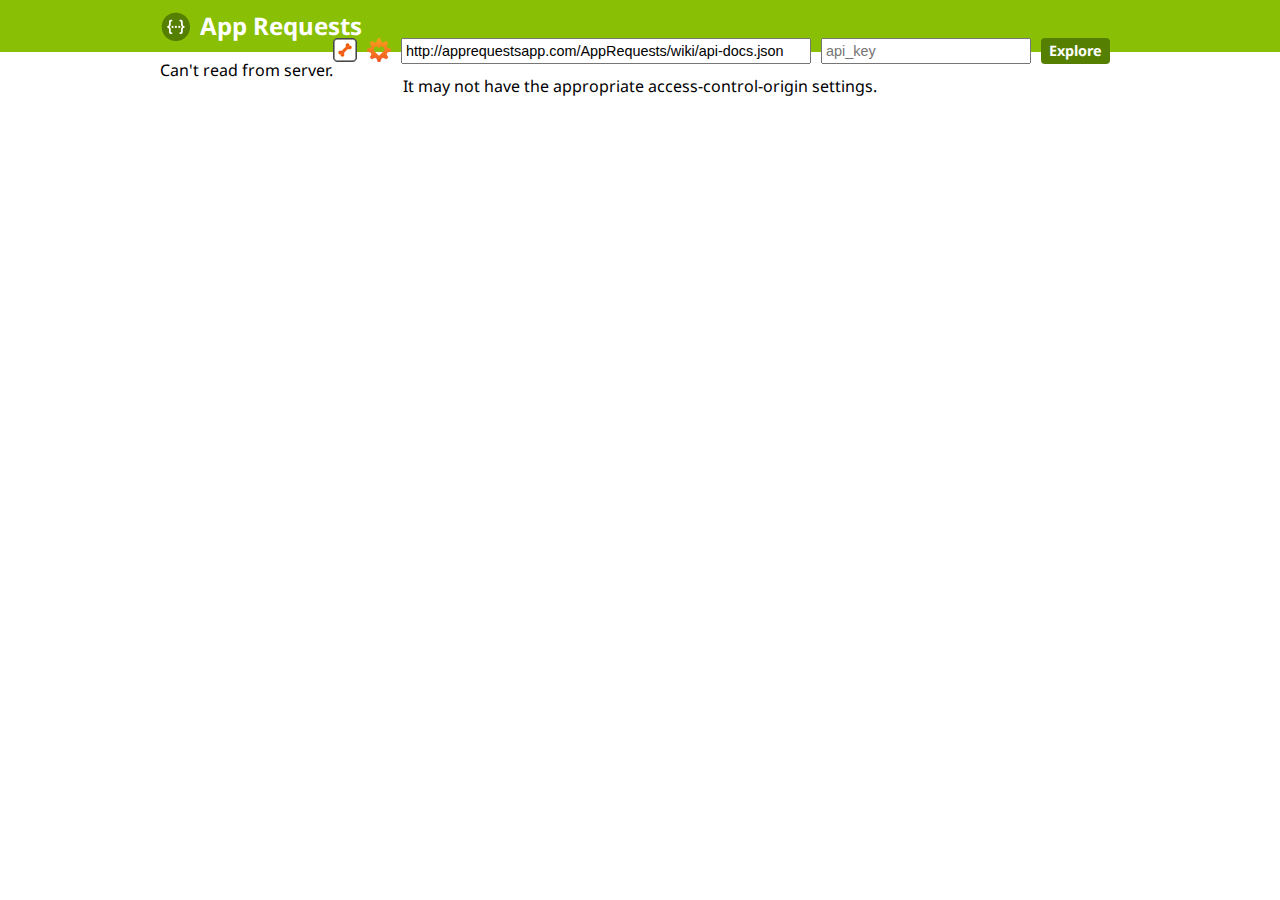
<file: SERVER FILES/wiki/index.html>
<!DOCTYPE html>
<html>
<head>
  <title>App Requests API</title>
  <link href='//fonts.googleapis.com/css?family=Droid+Sans:400,700' rel='stylesheet' type='text/css'/>
  <link href='css/highlight.default.css' media='screen' rel='stylesheet' type='text/css'/>
  <link href='css/screen.css' media='screen' rel='stylesheet' type='text/css'/>
  <script type="text/javascript" src="lib/shred.bundle.js"></script>
  <script src='lib/jquery-1.8.0.min.js' type='text/javascript'></script>
  <script src='lib/jquery.slideto.min.js' type='text/javascript'></script>
  <script src='lib/jquery.wiggle.min.js' type='text/javascript'></script>
  <script src='lib/jquery.ba-bbq.min.js' type='text/javascript'></script>
  <script src='lib/handlebars-1.0.0.js' type='text/javascript'></script>
  <script src='lib/underscore-min.js' type='text/javascript'></script>
  <script src='lib/backbone-min.js' type='text/javascript'></script>
  <script src='lib/swagger.js' type='text/javascript'></script>
  <script src='swagger-ui.js' type='text/javascript'></script>
  <script src='lib/highlight.7.3.pack.js' type='text/javascript'></script>
  <script type="text/javascript">
    $(function () {
      window.swaggerUi = new SwaggerUi({
      url: "http://apprequestsapp.com/AppRequests/wiki/api-docs.json",
      dom_id: "swagger-ui-container",
      supportedSubmitMethods: ['get', 'post', 'put', 'delete'],
      onComplete: function(swaggerApi, swaggerUi){
        if(console) {
          console.log("Loaded SwaggerUI")
        }
        $('pre code').each(function(i, e) {hljs.highlightBlock(e)});
      },
      onFailure: function(data) {
        if(console) {
          console.log("Unable to Load SwaggerUI");
          console.log(data);
        }
      },
      docExpansion: "none"
    });

    $('#input_apiKey').change(function() {
      var key = $('#input_apiKey')[0].value;
      console.log("key: " + key);
      if(key && key.trim() != "") {
        console.log("added key " + key);
        window.authorizations.add("key", new ApiKeyAuthorization("api_key", key, "query"));
      }
    })
    window.swaggerUi.load();
  });

  </script>
</head>

<body>
<div id='header'>
  <div class="swagger-ui-wrap">
    <a id="logo" href="http://apprequestsapp.com">App Requests</a>

    <form id='api_selector'>
      <div class='input icon-btn'>
        <img id="show-pet-store-icon" src="images/pet_store_api.png" title="Show Swagger Petstore Example Apis">
      </div>
      <div class='input icon-btn'>
        <img id="show-wordnik-dev-icon" src="images/wordnik_api.png" title="Show Wordnik Developer Apis">
      </div>
      <div class='input'><input placeholder="http://example.com/api" id="input_baseUrl" name="baseUrl" type="text"/></div>
      <div class='input'><input placeholder="api_key" id="input_apiKey" name="apiKey" type="text"/></div>
      <div class='input'><a id="explore" href="#">Explore</a></div>
    </form>
  </div>
</div>

<div id="message-bar" class="swagger-ui-wrap">
  &nbsp;
</div>

<div id="swagger-ui-container" class="swagger-ui-wrap">

</div>

</body>

</html>
</file>
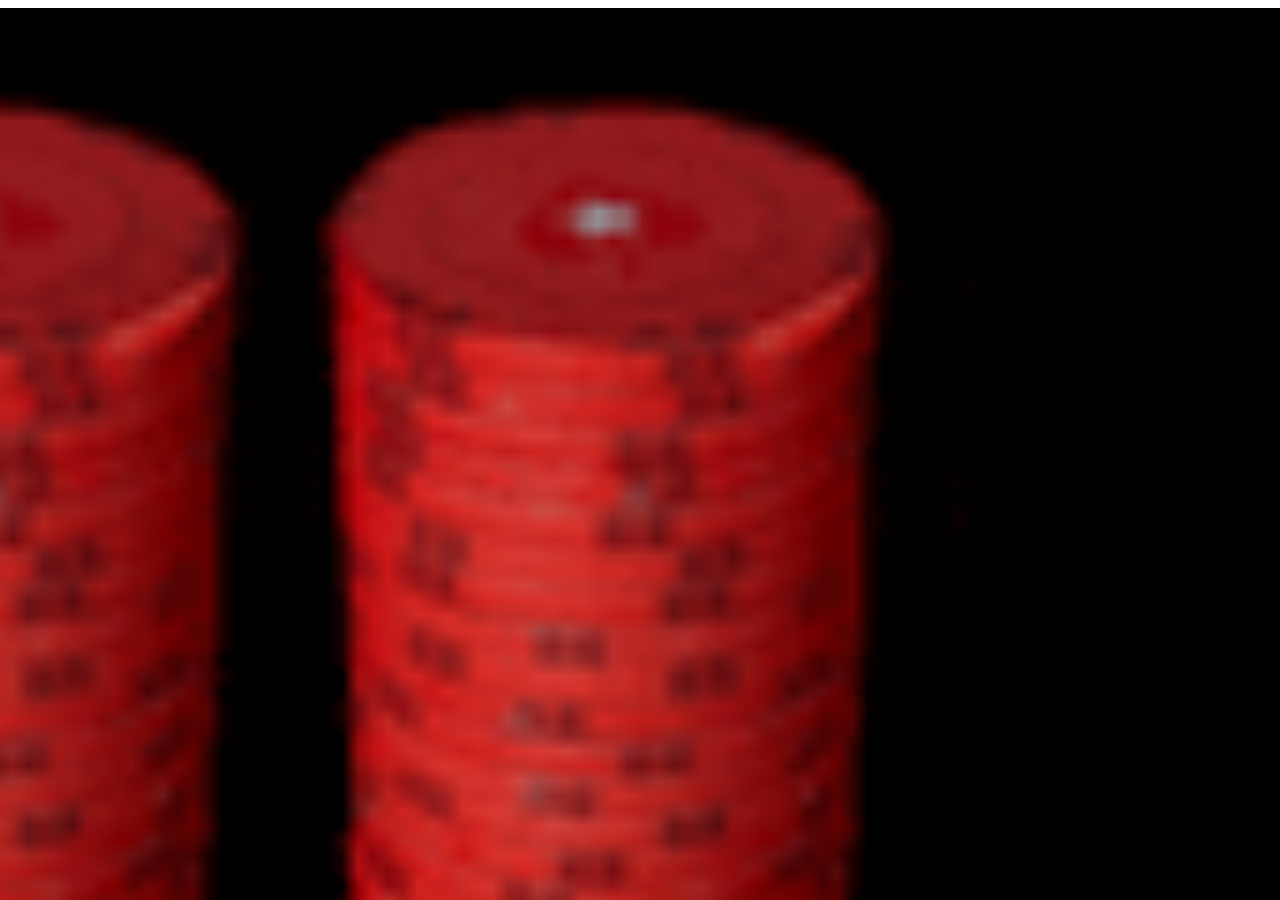
<file: SERVER FILES/in-app/promoted.html>
<html>
    <head>
        <meta http-equiv="Content-Type" content="text/html; charset=utf-8" />
        <title id='title'>How on earth did you find this page!</title>
<style type="text/css">    

.banner {
    background: none repeat scroll 0 0 #FFFFFF;
    height: 200%;
    left: -50%;
    position: fixed;
    width: 200%;}

.banner img{
    bottom: 0;
    display: block;
    left: 0;
    margin: auto;
    min-height: 50%;
    min-width: 50%;
    right: 0;
    top: 0;}
</style>    
 	</head>
    <body>
	<div class="banner"><a href="http://apprequestsapp.tk"><img src="banner.jpg"></a></div>
    </body>
</html>
</file>
<file: SERVER FILES/wiki/css/highlight.default.css>
/*

Original style from softwaremaniacs.org (c) Ivan Sagalaev <Maniac@SoftwareManiacs.Org>

*/

pre code {
  display: block; padding: 0.5em;
  background: #F0F0F0;
}

pre code,
pre .subst,
pre .tag .title,
pre .lisp .title,
pre .clojure .built_in,
pre .nginx .title {
  color: black;
}

pre .string,
pre .title,
pre .constant,
pre .parent,
pre .tag .value,
pre .rules .value,
pre .rules .value .number,
pre .preprocessor,
pre .ruby .symbol,
pre .ruby .symbol .string,
pre .aggregate,
pre .template_tag,
pre .django .variable,
pre .smalltalk .class,
pre .addition,
pre .flow,
pre .stream,
pre .bash .variable,
pre .apache .tag,
pre .apache .cbracket,
pre .tex .command,
pre .tex .special,
pre .erlang_repl .function_or_atom,
pre .markdown .header {
  color: #800;
}

pre .comment,
pre .annotation,
pre .template_comment,
pre .diff .header,
pre .chunk,
pre .markdown .blockquote {
  color: #888;
}

pre .number,
pre .date,
pre .regexp,
pre .literal,
pre .smalltalk .symbol,
pre .smalltalk .char,
pre .go .constant,
pre .change,
pre .markdown .bullet,
pre .markdown .link_url {
  color: #080;
}

pre .label,
pre .javadoc,
pre .ruby .string,
pre .decorator,
pre .filter .argument,
pre .localvars,
pre .array,
pre .attr_selector,
pre .important,
pre .pseudo,
pre .pi,
pre .doctype,
pre .deletion,
pre .envvar,
pre .shebang,
pre .apache .sqbracket,
pre .nginx .built_in,
pre .tex .formula,
pre .erlang_repl .reserved,
pre .prompt,
pre .markdown .link_label,
pre .vhdl .attribute,
pre .clojure .attribute,
pre .coffeescript .property {
  color: #88F
}

pre .keyword,
pre .id,
pre .phpdoc,
pre .title,
pre .built_in,
pre .aggregate,
pre .css .tag,
pre .javadoctag,
pre .phpdoc,
pre .yardoctag,
pre .smalltalk .class,
pre .winutils,
pre .bash .variable,
pre .apache .tag,
pre .go .typename,
pre .tex .command,
pre .markdown .strong,
pre .request,
pre .status {
  font-weight: bold;
}

pre .markdown .emphasis {
  font-style: italic;
}

pre .nginx .built_in {
  font-weight: normal;
}

pre .coffeescript .javascript,
pre .javascript .xml,
pre .tex .formula,
pre .xml .javascript,
pre .xml .vbscript,
pre .xml .css,
pre .xml .cdata {
  opacity: 0.5;
}
</file>
<file: SERVER FILES/wiki/css/screen.css>
/* http://meyerweb.com/eric/tools/css/reset/ v2.0 | 20110126 */
html,
body,
div,
span,
applet,
object,
iframe,
h1,
h2,
h3,
h4,
h5,
h6,
p,
blockquote,
pre,
a,
abbr,
acronym,
address,
big,
cite,
code,
del,
dfn,
em,
img,
ins,
kbd,
q,
s,
samp,
small,
strike,
strong,
sub,
sup,
tt,
var,
b,
u,
i,
center,
dl,
dt,
dd,
ol,
ul,
li,
fieldset,
form,
label,
legend,
table,
caption,
tbody,
tfoot,
thead,
tr,
th,
td,
article,
aside,
canvas,
details,
embed,
figure,
figcaption,
footer,
header,
hgroup,
menu,
nav,
output,
ruby,
section,
summary,
time,
mark,
audio,
video {
  margin: 0;
  padding: 0;
  border: 0;
  font-size: 100%;
  font: inherit;
  vertical-align: baseline;
}
/* HTML5 display-role reset for older browsers */
article,
aside,
details,
figcaption,
figure,
footer,
header,
hgroup,
menu,
nav,
section {
  display: block;
}
body {
  line-height: 1;
}
ol,
ul {
  list-style: none;
}
blockquote,
q {
  quotes: none;
}
blockquote:before,
blockquote:after,
q:before,
q:after {
  content: '';
  content: none;
}
table {
  border-collapse: collapse;
  border-spacing: 0;
}
.swagger-ui-wrap {
  line-height: 1;
  font-family: "Droid Sans", sans-serif;
  max-width: 960px;
  margin-left: auto;
  margin-right: auto;
}
.swagger-ui-wrap b,
.swagger-ui-wrap strong {
  font-family: "Droid Sans", sans-serif;
  font-weight: bold;
}
.swagger-ui-wrap q,
.swagger-ui-wrap blockquote {
  quotes: none;
}
.swagger-ui-wrap p {
  line-height: 1.4em;
  padding: 0 0 10px;
  color: #333333;
}
.swagger-ui-wrap q:before,
.swagger-ui-wrap q:after,
.swagger-ui-wrap blockquote:before,
.swagger-ui-wrap blockquote:after {
  content: none;
}
.swagger-ui-wrap .heading_with_menu h1,
.swagger-ui-wrap .heading_with_menu h2,
.swagger-ui-wrap .heading_with_menu h3,
.swagger-ui-wrap .heading_with_menu h4,
.swagger-ui-wrap .heading_with_menu h5,
.swagger-ui-wrap .heading_with_menu h6 {
  display: block;
  clear: none;
  float: left;
  -moz-box-sizing: border-box;
  -webkit-box-sizing: border-box;
  -ms-box-sizing: border-box;
  box-sizing: border-box;
  width: 60%;
}
.swagger-ui-wrap table {
  border-collapse: collapse;
  border-spacing: 0;
}
.swagger-ui-wrap table thead tr th {
  padding: 5px;
  font-size: 0.9em;
  color: #666666;
  border-bottom: 1px solid #999999;
}
.swagger-ui-wrap table tbody tr:last-child td {
  border-bottom: none;
}
.swagger-ui-wrap table tbody tr.offset {
  background-color: #f0f0f0;
}
.swagger-ui-wrap table tbody tr td {
  padding: 6px;
  font-size: 0.9em;
  border-bottom: 1px solid #cccccc;
  vertical-align: top;
  line-height: 1.3em;
}
.swagger-ui-wrap ol {
  margin: 0px 0 10px;
  padding: 0 0 0 18px;
  list-style-type: decimal;
}
.swagger-ui-wrap ol li {
  padding: 5px 0px;
  font-size: 0.9em;
  color: #333333;
}
.swagger-ui-wrap ol,
.swagger-ui-wrap ul {
  list-style: none;
}
.swagger-ui-wrap h1 a,
.swagger-ui-wrap h2 a,
.swagger-ui-wrap h3 a,
.swagger-ui-wrap h4 a,
.swagger-ui-wrap h5 a,
.swagger-ui-wrap h6 a {
  text-decoration: none;
}
.swagger-ui-wrap h1 a:hover,
.swagger-ui-wrap h2 a:hover,
.swagger-ui-wrap h3 a:hover,
.swagger-ui-wrap h4 a:hover,
.swagger-ui-wrap h5 a:hover,
.swagger-ui-wrap h6 a:hover {
  text-decoration: underline;
}
.swagger-ui-wrap h1 span.divider,
.swagger-ui-wrap h2 span.divider,
.swagger-ui-wrap h3 span.divider,
.swagger-ui-wrap h4 span.divider,
.swagger-ui-wrap h5 span.divider,
.swagger-ui-wrap h6 span.divider {
  color: #aaaaaa;
}
.swagger-ui-wrap a {
  color: #547f00;
}
.swagger-ui-wrap a img {
  border: none;
}
.swagger-ui-wrap article,
.swagger-ui-wrap aside,
.swagger-ui-wrap details,
.swagger-ui-wrap figcaption,
.swagger-ui-wrap figure,
.swagger-ui-wrap footer,
.swagger-ui-wrap header,
.swagger-ui-wrap hgroup,
.swagger-ui-wrap menu,
.swagger-ui-wrap nav,
.swagger-ui-wrap section,
.swagger-ui-wrap summary {
  display: block;
}
.swagger-ui-wrap pre {
  font-family: "Anonymous Pro", "Menlo", "Consolas", "Bitstream Vera Sans Mono", "Courier New", monospace;
  background-color: #fcf6db;
  border: 1px solid #e5e0c6;
  padding: 10px;
}
.swagger-ui-wrap pre code {
  line-height: 1.6em;
  background: none;
}
.swagger-ui-wrap .content > .content-type > div > label {
  clear: both;
  display: block;
  color: #0F6AB4;
  font-size: 1.1em;
  margin: 0;
  padding: 15px 0 5px;
}
.swagger-ui-wrap .content pre {
  font-size: 12px;
  margin-top: 5px;
  padding: 5px;
}
.swagger-ui-wrap .icon-btn {
  cursor: pointer;
}
.swagger-ui-wrap .info_title {
  padding-bottom: 10px;
  font-weight: bold;
  font-size: 25px;
}
.swagger-ui-wrap p.big,
.swagger-ui-wrap div.big p {
  font-size: 1em;
  margin-bottom: 10px;
}
.swagger-ui-wrap form.fullwidth ol li.string input,
.swagger-ui-wrap form.fullwidth ol li.url input,
.swagger-ui-wrap form.fullwidth ol li.text textarea,
.swagger-ui-wrap form.fullwidth ol li.numeric input {
  width: 500px !important;
}
.swagger-ui-wrap .info_license {
  padding-bottom: 5px;
}
.swagger-ui-wrap .info_tos {
  padding-bottom: 5px;
}
.swagger-ui-wrap .message-fail {
  color: #cc0000;
}
.swagger-ui-wrap .info_contact {
  padding-bottom: 5px;
}
.swagger-ui-wrap .info_description {
  padding-bottom: 10px;
  font-size: 15px;
}
.swagger-ui-wrap .markdown ol li,
.swagger-ui-wrap .markdown ul li {
  padding: 3px 0px;
  line-height: 1.4em;
  color: #333333;
}
.swagger-ui-wrap form.formtastic fieldset.inputs ol li.string input,
.swagger-ui-wrap form.formtastic fieldset.inputs ol li.url input,
.swagger-ui-wrap form.formtastic fieldset.inputs ol li.numeric input {
  display: block;
  padding: 4px;
  width: auto;
  clear: both;
}
.swagger-ui-wrap form.formtastic fieldset.inputs ol li.string input.title,
.swagger-ui-wrap form.formtastic fieldset.inputs ol li.url input.title,
.swagger-ui-wrap form.formtastic fieldset.inputs ol li.numeric input.title {
  font-size: 1.3em;
}
.swagger-ui-wrap table.fullwidth {
  width: 100%;
}
.swagger-ui-wrap .model-signature {
  font-family: "Droid Sans", sans-serif;
  font-size: 1em;
  line-height: 1.5em;
}
.swagger-ui-wrap .model-signature .signature-nav a {
  text-decoration: none;
  color: #AAA;
}
.swagger-ui-wrap .model-signature .signature-nav a:hover {
  text-decoration: underline;
  color: black;
}
.swagger-ui-wrap .model-signature .signature-nav .selected {
  color: black;
  text-decoration: none;
}
.swagger-ui-wrap .model-signature .propType {
  color: #5555aa;
}
.swagger-ui-wrap .model-signature pre:hover {
  background-color: #ffffdd;
}
.swagger-ui-wrap .model-signature pre {
  font-size: .85em;
  line-height: 1.2em;
  overflow: auto;
  max-height: 200px;
  cursor: pointer;
}
.swagger-ui-wrap .model-signature ul.signature-nav {
  display: block;
  margin: 0;
  padding: 0;
}
.swagger-ui-wrap .model-signature ul.signature-nav li:last-child {
  padding-right: 0;
  border-right: none;
}
.swagger-ui-wrap .model-signature ul.signature-nav li {
  float: left;
  margin: 0 5px 5px 0;
  padding: 2px 5px 2px 0;
  border-right: 1px solid #ddd;
}
.swagger-ui-wrap .model-signature .propOpt {
  color: #555;
}
.swagger-ui-wrap .model-signature .snippet small {
  font-size: 0.75em;
}
.swagger-ui-wrap .model-signature .propOptKey {
  font-style: italic;
}
.swagger-ui-wrap .model-signature .description .strong {
  font-weight: bold;
  color: #000;
  font-size: .9em;
}
.swagger-ui-wrap .model-signature .description div {
  font-size: 0.9em;
  line-height: 1.5em;
  margin-left: 1em;
}
.swagger-ui-wrap .model-signature .description .stronger {
  font-weight: bold;
  color: #000;
}
.swagger-ui-wrap .model-signature .propName {
  font-weight: bold;
}
.swagger-ui-wrap .model-signature .signature-container {
  clear: both;
}
.swagger-ui-wrap .body-textarea {
  width: 300px;
  height: 100px;
  border: 1px solid #aaa;
}
.swagger-ui-wrap .markdown p code,
.swagger-ui-wrap .markdown li code {
  font-family: "Anonymous Pro", "Menlo", "Consolas", "Bitstream Vera Sans Mono", "Courier New", monospace;
  background-color: #f0f0f0;
  color: black;
  padding: 1px 3px;
}
.swagger-ui-wrap .required {
  font-weight: bold;
}
.swagger-ui-wrap input.parameter {
  width: 300px;
  border: 1px solid #aaa;
}
.swagger-ui-wrap h1 {
  color: black;
  font-size: 1.5em;
  line-height: 1.3em;
  padding: 10px 0 10px 0;
  font-family: "Droid Sans", sans-serif;
  font-weight: bold;
}
.swagger-ui-wrap .heading_with_menu {
  float: none;
  clear: both;
  overflow: hidden;
  display: block;
}
.swagger-ui-wrap .heading_with_menu ul {
  display: block;
  clear: none;
  float: right;
  -moz-box-sizing: border-box;
  -webkit-box-sizing: border-box;
  -ms-box-sizing: border-box;
  box-sizing: border-box;
  margin-top: 10px;
}
.swagger-ui-wrap h2 {
  color: black;
  font-size: 1.3em;
  padding: 10px 0 10px 0;
}
.swagger-ui-wrap h2 a {
  color: black;
}
.swagger-ui-wrap h2 span.sub {
  font-size: 0.7em;
  color: #999999;
  font-style: italic;
}
.swagger-ui-wrap h2 span.sub a {
  color: #777777;
}
.swagger-ui-wrap span.weak {
  color: #666666;
}
.swagger-ui-wrap .message-success {
  color: #89BF04;
}
.swagger-ui-wrap caption,
.swagger-ui-wrap th,
.swagger-ui-wrap td {
  text-align: left;
  font-weight: normal;
  vertical-align: middle;
}
.swagger-ui-wrap .code {
  font-family: "Anonymous Pro", "Menlo", "Consolas", "Bitstream Vera Sans Mono", "Courier New", monospace;
}
.swagger-ui-wrap form.formtastic fieldset.inputs ol li.text textarea {
  font-family: "Droid Sans", sans-serif;
  height: 250px;
  padding: 4px;
  display: block;
  clear: both;
}
.swagger-ui-wrap form.formtastic fieldset.inputs ol li.select select {
  display: block;
  clear: both;
}
.swagger-ui-wrap form.formtastic fieldset.inputs ol li.boolean {
  float: none;
  clear: both;
  overflow: hidden;
  display: block;
}
.swagger-ui-wrap form.formtastic fieldset.inputs ol li.boolean label {
  display: block;
  float: left;
  clear: none;
  margin: 0;
  padding: 0;
}
.swagger-ui-wrap form.formtastic fieldset.inputs ol li.boolean input {
  display: block;
  float: left;
  clear: none;
  margin: 0 5px 0 0;
}
.swagger-ui-wrap form.formtastic fieldset.inputs ol li.required label {
  color: black;
}
.swagger-ui-wrap form.formtastic fieldset.inputs ol li label {
  display: block;
  clear: both;
  width: auto;
  padding: 0 0 3px;
  color: #666666;
}
.swagger-ui-wrap form.formtastic fieldset.inputs ol li label abbr {
  padding-left: 3px;
  color: #888888;
}
.swagger-ui-wrap form.formtastic fieldset.inputs ol li p.inline-hints {
  margin-left: 0;
  font-style: italic;
  font-size: 0.9em;
  margin: 0;
}
.swagger-ui-wrap form.formtastic fieldset.buttons {
  margin: 0;
  padding: 0;
}
.swagger-ui-wrap span.blank,
.swagger-ui-wrap span.empty {
  color: #888888;
  font-style: italic;
}
.swagger-ui-wrap .markdown h3 {
  color: #547f00;
}
.swagger-ui-wrap .markdown h4 {
  color: #666666;
}
.swagger-ui-wrap .markdown pre {
  font-family: "Anonymous Pro", "Menlo", "Consolas", "Bitstream Vera Sans Mono", "Courier New", monospace;
  background-color: #fcf6db;
  border: 1px solid #e5e0c6;
  padding: 10px;
  margin: 0 0 10px 0;
}
.swagger-ui-wrap .markdown pre code {
  line-height: 1.6em;
}
.swagger-ui-wrap div.gist {
  margin: 20px 0 25px 0 !important;
}
.swagger-ui-wrap ul#resources {
  font-family: "Droid Sans", sans-serif;
  font-size: 0.9em;
}
.swagger-ui-wrap ul#resources li.resource {
  border-bottom: 1px solid #dddddd;
}
.swagger-ui-wrap ul#resources li.resource:hover div.heading h2 a,
.swagger-ui-wrap ul#resources li.resource.active div.heading h2 a {
  color: black;
}
.swagger-ui-wrap ul#resources li.resource:hover div.heading ul.options li a,
.swagger-ui-wrap ul#resources li.resource.active div.heading ul.options li a {
  color: #555555;
}
.swagger-ui-wrap ul#resources li.resource:last-child {
  border-bottom: none;
}
.swagger-ui-wrap ul#resources li.resource div.heading {
  border: 1px solid transparent;
  float: none;
  clear: both;
  overflow: hidden;
  display: block;
}
.swagger-ui-wrap ul#resources li.resource div.heading ul.options {
  overflow: hidden;
  padding: 0;
  display: block;
  clear: none;
  float: right;
  margin: 14px 10px 0 0;
}
.swagger-ui-wrap ul#resources li.resource div.heading ul.options li {
  float: left;
  clear: none;
  margin: 0;
  padding: 2px 10px;
  border-right: 1px solid #dddddd;
  color: #666666;
  font-size: 0.9em;
}
.swagger-ui-wrap ul#resources li.resource div.heading ul.options li a {
  color: #aaaaaa;
  text-decoration: none;
}
.swagger-ui-wrap ul#resources li.resource div.heading ul.options li a:hover {
  text-decoration: underline;
  color: black;
}
.swagger-ui-wrap ul#resources li.resource div.heading ul.options li a:hover,
.swagger-ui-wrap ul#resources li.resource div.heading ul.options li a:active,
.swagger-ui-wrap ul#resources li.resource div.heading ul.options li a.active {
  text-decoration: underline;
}
.swagger-ui-wrap ul#resources li.resource div.heading ul.options li:first-child,
.swagger-ui-wrap ul#resources li.resource div.heading ul.options li.first {
  padding-left: 0;
}
.swagger-ui-wrap ul#resources li.resource div.heading ul.options li:last-child,
.swagger-ui-wrap ul#resources li.resource div.heading ul.options li.last {
  padding-right: 0;
  border-right: none;
}
.swagger-ui-wrap ul#resources li.resource div.heading ul.options:first-child,
.swagger-ui-wrap ul#resources li.resource div.heading ul.options.first {
  padding-left: 0;
}
.swagger-ui-wrap ul#resources li.resource div.heading h2 {
  color: #999999;
  padding-left: 0;
  display: block;
  clear: none;
  float: left;
  font-family: "Droid Sans", sans-serif;
  font-weight: bold;
}
.swagger-ui-wrap ul#resources li.resource div.heading h2 a {
  color: #999999;
}
.swagger-ui-wrap ul#resources li.resource div.heading h2 a:hover {
  color: black;
}
.swagger-ui-wrap ul#resources li.resource ul.endpoints li.endpoint ul.operations li.operation {
  float: none;
  clear: both;
  overflow: hidden;
  display: block;
  margin: 0 0 10px;
  padding: 0;
}
.swagger-ui-wrap ul#resources li.resource ul.endpoints li.endpoint ul.operations li.operation div.heading {
  float: none;
  clear: both;
  overflow: hidden;
  display: block;
  margin: 0;
  padding: 0;
}
.swagger-ui-wrap ul#resources li.resource ul.endpoints li.endpoint ul.operations li.operation div.heading h3 {
  display: block;
  clear: none;
  float: left;
  width: auto;
  margin: 0;
  padding: 0;
  line-height: 1.1em;
  color: black;
}
.swagger-ui-wrap ul#resources li.resource ul.endpoints li.endpoint ul.operations li.operation div.heading h3 span.path {
  padding-left: 10px;
}
.swagger-ui-wrap ul#resources li.resource ul.endpoints li.endpoint ul.operations li.operation div.heading h3 span.path a {
  color: black;
  text-decoration: none;
}
.swagger-ui-wrap ul#resources li.resource ul.endpoints li.endpoint ul.operations li.operation div.heading h3 span.path a:hover {
  text-decoration: underline;
}
.swagger-ui-wrap ul#resources li.resource ul.endpoints li.endpoint ul.operations li.operation div.heading h3 span.http_method a {
  text-transform: uppercase;
  text-decoration: none;
  color: white;
  display: inline-block;
  width: 50px;
  font-size: 0.7em;
  text-align: center;
  padding: 7px 0 4px;
  -moz-border-radius: 2px;
  -webkit-border-radius: 2px;
  -o-border-radius: 2px;
  -ms-border-radius: 2px;
  -khtml-border-radius: 2px;
  border-radius: 2px;
}
.swagger-ui-wrap ul#resources li.resource ul.endpoints li.endpoint ul.operations li.operation div.heading h3 span {
  margin: 0;
  padding: 0;
}
.swagger-ui-wrap ul#resources li.resource ul.endpoints li.endpoint ul.operations li.operation div.heading ul.options {
  overflow: hidden;
  padding: 0;
  display: block;
  clear: none;
  float: right;
  margin: 6px 10px 0 0;
}
.swagger-ui-wrap ul#resources li.resource ul.endpoints li.endpoint ul.operations li.operation div.heading ul.options li {
  float: left;
  clear: none;
  margin: 0;
  padding: 2px 10px;
  font-size: 0.9em;
}
.swagger-ui-wrap ul#resources li.resource ul.endpoints li.endpoint ul.operations li.operation div.heading ul.options li a {
  text-decoration: none;
}
.swagger-ui-wrap ul#resources li.resource ul.endpoints li.endpoint ul.operations li.operation div.content {
  border-top: none;
  padding: 10px;
  -moz-border-radius-bottomleft: 6px;
  -webkit-border-bottom-left-radius: 6px;
  -o-border-bottom-left-radius: 6px;
  -ms-border-bottom-left-radius: 6px;
  -khtml-border-bottom-left-radius: 6px;
  border-bottom-left-radius: 6px;
  -moz-border-radius-bottomright: 6px;
  -webkit-border-bottom-right-radius: 6px;
  -o-border-bottom-right-radius: 6px;
  -ms-border-bottom-right-radius: 6px;
  -khtml-border-bottom-right-radius: 6px;
  border-bottom-right-radius: 6px;
  margin: 0 0 20px;
}
.swagger-ui-wrap ul#resources li.resource ul.endpoints li.endpoint ul.operations li.operation div.content h4 {
  font-size: 1.1em;
  margin: 0;
  padding: 15px 0 5px;
}
.swagger-ui-wrap ul#resources li.resource ul.endpoints li.endpoint ul.operations li.operation div.content div.sandbox_header {
  float: none;
  clear: both;
  overflow: hidden;
  display: block;
}
.swagger-ui-wrap ul#resources li.resource ul.endpoints li.endpoint ul.operations li.operation div.content div.sandbox_header a {
  padding: 4px 0 0 10px;
  display: inline-block;
  font-size: 0.9em;
}
.swagger-ui-wrap ul#resources li.resource ul.endpoints li.endpoint ul.operations li.operation div.content div.sandbox_header img {
  display: block;
  clear: none;
  float: right;
}
.swagger-ui-wrap ul#resources li.resource ul.endpoints li.endpoint ul.operations li.operation div.content div.sandbox_header input.submit {
  display: block;
  clear: none;
  float: left;
  padding: 6px 8px;
}
.swagger-ui-wrap ul#resources li.resource ul.endpoints li.endpoint ul.operations li.operation div.content form input[type='text'].error {
  outline: 2px solid black;
  outline-color: #cc0000;
}
.swagger-ui-wrap ul#resources li.resource ul.endpoints li.endpoint ul.operations li.operation div.content div.response div.block pre {
  font-family: "Anonymous Pro", "Menlo", "Consolas", "Bitstream Vera Sans Mono", "Courier New", monospace;
  padding: 10px;
  font-size: 0.9em;
  max-height: 400px;
  overflow-y: auto;
}
.swagger-ui-wrap ul#resources li.resource ul.endpoints li.endpoint ul.operations li.operation.put div.heading {
  background-color: #f9f2e9;
  border: 1px solid #f0e0ca;
}
.swagger-ui-wrap ul#resources li.resource ul.endpoints li.endpoint ul.operations li.operation.put div.heading h3 span.http_method a {
  background-color: #c5862b;
}
.swagger-ui-wrap ul#resources li.resource ul.endpoints li.endpoint ul.operations li.operation.put div.heading ul.options li {
  border-right: 1px solid #dddddd;
  border-right-color: #f0e0ca;
  color: #c5862b;
}
.swagger-ui-wrap ul#resources li.resource ul.endpoints li.endpoint ul.operations li.operation.put div.heading ul.options li a {
  color: #c5862b;
}
.swagger-ui-wrap ul#resources li.resource ul.endpoints li.endpoint ul.operations li.operation.put div.content {
  background-color: #faf5ee;
  border: 1px solid #f0e0ca;
}
.swagger-ui-wrap ul#resources li.resource ul.endpoints li.endpoint ul.operations li.operation.put div.content h4 {
  color: #c5862b;
}
.swagger-ui-wrap ul#resources li.resource ul.endpoints li.endpoint ul.operations li.operation.put div.content div.sandbox_header a {
  color: #dcb67f;
}
.swagger-ui-wrap ul#resources li.resource ul.endpoints li.endpoint ul.operations li.operation.head div.heading {
  background-color: #fcffcd;
  border: 1px solid black;
  border-color: #ffd20f;
}
.swagger-ui-wrap ul#resources li.resource ul.endpoints li.endpoint ul.operations li.operation.head div.heading h3 span.http_method a {
  text-transform: uppercase;
  background-color: #ffd20f;
}
.swagger-ui-wrap ul#resources li.resource ul.endpoints li.endpoint ul.operations li.operation.head div.heading ul.options li {
  border-right: 1px solid #dddddd;
  border-right-color: #ffd20f;
  color: #ffd20f;
}
.swagger-ui-wrap ul#resources li.resource ul.endpoints li.endpoint ul.operations li.operation.head div.heading ul.options li a {
  color: #ffd20f;
}
.swagger-ui-wrap ul#resources li.resource ul.endpoints li.endpoint ul.operations li.operation.head div.content {
  background-color: #fcffcd;
  border: 1px solid black;
  border-color: #ffd20f;
}
.swagger-ui-wrap ul#resources li.resource ul.endpoints li.endpoint ul.operations li.operation.head div.content h4 {
  color: #ffd20f;
}
.swagger-ui-wrap ul#resources li.resource ul.endpoints li.endpoint ul.operations li.operation.head div.content div.sandbox_header a {
  color: #6fc992;
}
.swagger-ui-wrap ul#resources li.resource ul.endpoints li.endpoint ul.operations li.operation.delete div.heading {
  background-color: #f5e8e8;
  border: 1px solid #e8c6c7;
}
.swagger-ui-wrap ul#resources li.resource ul.endpoints li.endpoint ul.operations li.operation.delete div.heading h3 span.http_method a {
  text-transform: uppercase;
  background-color: #a41e22;
}
.swagger-ui-wrap ul#resources li.resource ul.endpoints li.endpoint ul.operations li.operation.delete div.heading ul.options li {
  border-right: 1px solid #dddddd;
  border-right-color: #e8c6c7;
  color: #a41e22;
}
.swagger-ui-wrap ul#resources li.resource ul.endpoints li.endpoint ul.operations li.operation.delete div.heading ul.options li a {
  color: #a41e22;
}
.swagger-ui-wrap ul#resources li.resource ul.endpoints li.endpoint ul.operations li.operation.delete div.content {
  background-color: #f7eded;
  border: 1px solid #e8c6c7;
}
.swagger-ui-wrap ul#resources li.resource ul.endpoints li.endpoint ul.operations li.operation.delete div.content h4 {
  color: #a41e22;
}
.swagger-ui-wrap ul#resources li.resource ul.endpoints li.endpoint ul.operations li.operation.delete div.content div.sandbox_header a {
  color: #c8787a;
}
.swagger-ui-wrap ul#resources li.resource ul.endpoints li.endpoint ul.operations li.operation.post div.heading {
  background-color: #e7f6ec;
  border: 1px solid #c3e8d1;
}
.swagger-ui-wrap ul#resources li.resource ul.endpoints li.endpoint ul.operations li.operation.post div.heading h3 span.http_method a {
  background-color: #10a54a;
}
.swagger-ui-wrap ul#resources li.resource ul.endpoints li.endpoint ul.operations li.operation.post div.heading ul.options li {
  border-right: 1px solid #dddddd;
  border-right-color: #c3e8d1;
  color: #10a54a;
}
.swagger-ui-wrap ul#resources li.resource ul.endpoints li.endpoint ul.operations li.operation.post div.heading ul.options li a {
  color: #10a54a;
}
.swagger-ui-wrap ul#resources li.resource ul.endpoints li.endpoint ul.operations li.operation.post div.content {
  background-color: #ebf7f0;
  border: 1px solid #c3e8d1;
}
.swagger-ui-wrap ul#resources li.resource ul.endpoints li.endpoint ul.operations li.operation.post div.content h4 {
  color: #10a54a;
}
.swagger-ui-wrap ul#resources li.resource ul.endpoints li.endpoint ul.operations li.operation.post div.content div.sandbox_header a {
  color: #6fc992;
}
.swagger-ui-wrap ul#resources li.resource ul.endpoints li.endpoint ul.operations li.operation.patch div.heading {
  background-color: #FCE9E3;
  border: 1px solid #F5D5C3;
}
.swagger-ui-wrap ul#resources li.resource ul.endpoints li.endpoint ul.operations li.operation.patch div.heading h3 span.http_method a {
  background-color: #D38042;
}
.swagger-ui-wrap ul#resources li.resource ul.endpoints li.endpoint ul.operations li.operation.patch div.heading ul.options li {
  border-right: 1px solid #dddddd;
  border-right-color: #f0cecb;
  color: #D38042;
}
.swagger-ui-wrap ul#resources li.resource ul.endpoints li.endpoint ul.operations li.operation.patch div.heading ul.options li a {
  color: #D38042;
}
.swagger-ui-wrap ul#resources li.resource ul.endpoints li.endpoint ul.operations li.operation.patch div.content {
  background-color: #faf0ef;
  border: 1px solid #f0cecb;
}
.swagger-ui-wrap ul#resources li.resource ul.endpoints li.endpoint ul.operations li.operation.patch div.content h4 {
  color: #D38042;
}
.swagger-ui-wrap ul#resources li.resource ul.endpoints li.endpoint ul.operations li.operation.patch div.content div.sandbox_header a {
  color: #dcb67f;
}
.swagger-ui-wrap ul#resources li.resource ul.endpoints li.endpoint ul.operations li.operation.get div.heading {
  background-color: #e7f0f7;
  border: 1px solid #c3d9ec;
}
.swagger-ui-wrap ul#resources li.resource ul.endpoints li.endpoint ul.operations li.operation.get div.heading h3 span.http_method a {
  background-color: #0f6ab4;
}
.swagger-ui-wrap ul#resources li.resource ul.endpoints li.endpoint ul.operations li.operation.get div.heading ul.options li {
  border-right: 1px solid #dddddd;
  border-right-color: #c3d9ec;
  color: #0f6ab4;
}
.swagger-ui-wrap ul#resources li.resource ul.endpoints li.endpoint ul.operations li.operation.get div.heading ul.options li a {
  color: #0f6ab4;
}
.swagger-ui-wrap ul#resources li.resource ul.endpoints li.endpoint ul.operations li.operation.get div.content {
  background-color: #ebf3f9;
  border: 1px solid #c3d9ec;
}
.swagger-ui-wrap ul#resources li.resource ul.endpoints li.endpoint ul.operations li.operation.get div.content h4 {
  color: #0f6ab4;
}
.swagger-ui-wrap ul#resources li.resource ul.endpoints li.endpoint ul.operations li.operation.get div.content div.sandbox_header a {
  color: #6fa5d2;
}
.swagger-ui-wrap ul#resources li.resource ul.endpoints li.endpoint ul.operations li.operation.get div.content,
.swagger-ui-wrap ul#resources li.resource ul.endpoints li.endpoint ul.operations li.operation.post div.content,
.swagger-ui-wrap ul#resources li.resource ul.endpoints li.endpoint ul.operations li.operation.head div.content,
.swagger-ui-wrap ul#resources li.resource ul.endpoints li.endpoint ul.operations li.operation.put div.content,
.swagger-ui-wrap ul#resources li.resource ul.endpoints li.endpoint ul.operations li.operation.patch div.content,
.swagger-ui-wrap ul#resources li.resource ul.endpoints li.endpoint ul.operations li.operation.delete div.content {
  border-top: none;
}
.swagger-ui-wrap ul#resources li.resource ul.endpoints li.endpoint ul.operations li.operation.get div.heading ul.options li:last-child,
.swagger-ui-wrap ul#resources li.resource ul.endpoints li.endpoint ul.operations li.operation.post div.heading ul.options li:last-child,
.swagger-ui-wrap ul#resources li.resource ul.endpoints li.endpoint ul.operations li.operation.head div.heading ul.options li:last-child,
.swagger-ui-wrap ul#resources li.resource ul.endpoints li.endpoint ul.operations li.operation.put div.heading ul.options li:last-child,
.swagger-ui-wrap ul#resources li.resource ul.endpoints li.endpoint ul.operations li.operation.patch div.heading ul.options li:last-child,
.swagger-ui-wrap ul#resources li.resource ul.endpoints li.endpoint ul.operations li.operation.delete div.heading ul.options li:last-child,
.swagger-ui-wrap ul#resources li.resource ul.endpoints li.endpoint ul.operations li.operation.get div.heading ul.options li.last,
.swagger-ui-wrap ul#resources li.resource ul.endpoints li.endpoint ul.operations li.operation.post div.heading ul.options li.last,
.swagger-ui-wrap ul#resources li.resource ul.endpoints li.endpoint ul.operations li.operation.head div.heading ul.options li.last,
.swagger-ui-wrap ul#resources li.resource ul.endpoints li.endpoint ul.operations li.operation.put div.heading ul.options li.last,
.swagger-ui-wrap ul#resources li.resource ul.endpoints li.endpoint ul.operations li.operation.patch div.heading ul.options li.last,
.swagger-ui-wrap ul#resources li.resource ul.endpoints li.endpoint ul.operations li.operation.delete div.heading ul.options li.last {
  padding-right: 0;
  border-right: none;
}
.swagger-ui-wrap ul#resources li.resource ul.endpoints li.endpoint ul.operations ul.options li a:hover,
.swagger-ui-wrap ul#resources li.resource ul.endpoints li.endpoint ul.operations ul.options li a:active,
.swagger-ui-wrap ul#resources li.resource ul.endpoints li.endpoint ul.operations ul.options li a.active {
  text-decoration: underline;
}
.swagger-ui-wrap ul#resources li.resource ul.endpoints li.endpoint ul.operations ul.options li:first-child,
.swagger-ui-wrap ul#resources li.resource ul.endpoints li.endpoint ul.operations ul.options li.first {
  padding-left: 0;
}
.swagger-ui-wrap ul#resources li.resource ul.endpoints li.endpoint ul.operations:first-child,
.swagger-ui-wrap ul#resources li.resource ul.endpoints li.endpoint ul.operations.first {
  padding-left: 0;
}
.swagger-ui-wrap p#colophon {
  margin: 0 15px 40px 15px;
  padding: 10px 0;
  font-size: 0.8em;
  border-top: 1px solid #dddddd;
  font-family: "Droid Sans", sans-serif;
  color: #999999;
  font-style: italic;
}
.swagger-ui-wrap p#colophon a {
  text-decoration: none;
  color: #547f00;
}
.swagger-ui-wrap h3 {
  color: black;
  font-size: 1.1em;
  padding: 10px 0 10px 0;
}
.swagger-ui-wrap .markdown ol,
.swagger-ui-wrap .markdown ul {
  font-family: "Droid Sans", sans-serif;
  margin: 5px 0 10px;
  padding: 0 0 0 18px;
  list-style-type: disc;
}
.swagger-ui-wrap form.form_box {
  background-color: #ebf3f9;
  border: 1px solid #c3d9ec;
  padding: 10px;
}
.swagger-ui-wrap form.form_box label {
  color: #0f6ab4 !important;
}
.swagger-ui-wrap form.form_box input[type=submit] {
  display: block;
  padding: 10px;
}
.swagger-ui-wrap form.form_box p.weak {
  font-size: 0.8em;
}
.swagger-ui-wrap form.form_box p {
  font-size: 0.9em;
  padding: 0 0 15px;
  color: #7e7b6d;
}
.swagger-ui-wrap form.form_box p a {
  color: #646257;
}
.swagger-ui-wrap form.form_box p strong {
  color: black;
}
#header {
  background-color: #89bf04;
  padding: 14px;
}
#header a#logo {
  font-size: 1.5em;
  font-weight: bold;
  text-decoration: none;
  background: transparent url(../images/logo_small.png) no-repeat left center;
  padding: 20px 0 20px 40px;
  color: white;
}
#header form#api_selector {
  display: block;
  clear: none;
  float: right;
}
#header form#api_selector .input {
  display: block;
  clear: none;
  float: left;
  margin: 0 10px 0 0;
}
#header form#api_selector .input input#input_apiKey {
  width: 200px;
}
#header form#api_selector .input input#input_baseUrl {
  width: 400px;
}
#header form#api_selector .input a#explore {
  display: block;
  text-decoration: none;
  font-weight: bold;
  padding: 6px 8px;
  font-size: 0.9em;
  color: white;
  background-color: #547f00;
  -moz-border-radius: 4px;
  -webkit-border-radius: 4px;
  -o-border-radius: 4px;
  -ms-border-radius: 4px;
  -khtml-border-radius: 4px;
  border-radius: 4px;
}
#header form#api_selector .input a#explore:hover {
  background-color: #547f00;
}
#header form#api_selector .input input {
  font-size: 0.9em;
  padding: 3px;
  margin: 0;
}
#content_message {
  margin: 10px 15px;
  font-style: italic;
  color: #999999;
}
#message-bar {
  min-height: 30px;
  text-align: center;
  padding-top: 10px;
}
</file>
